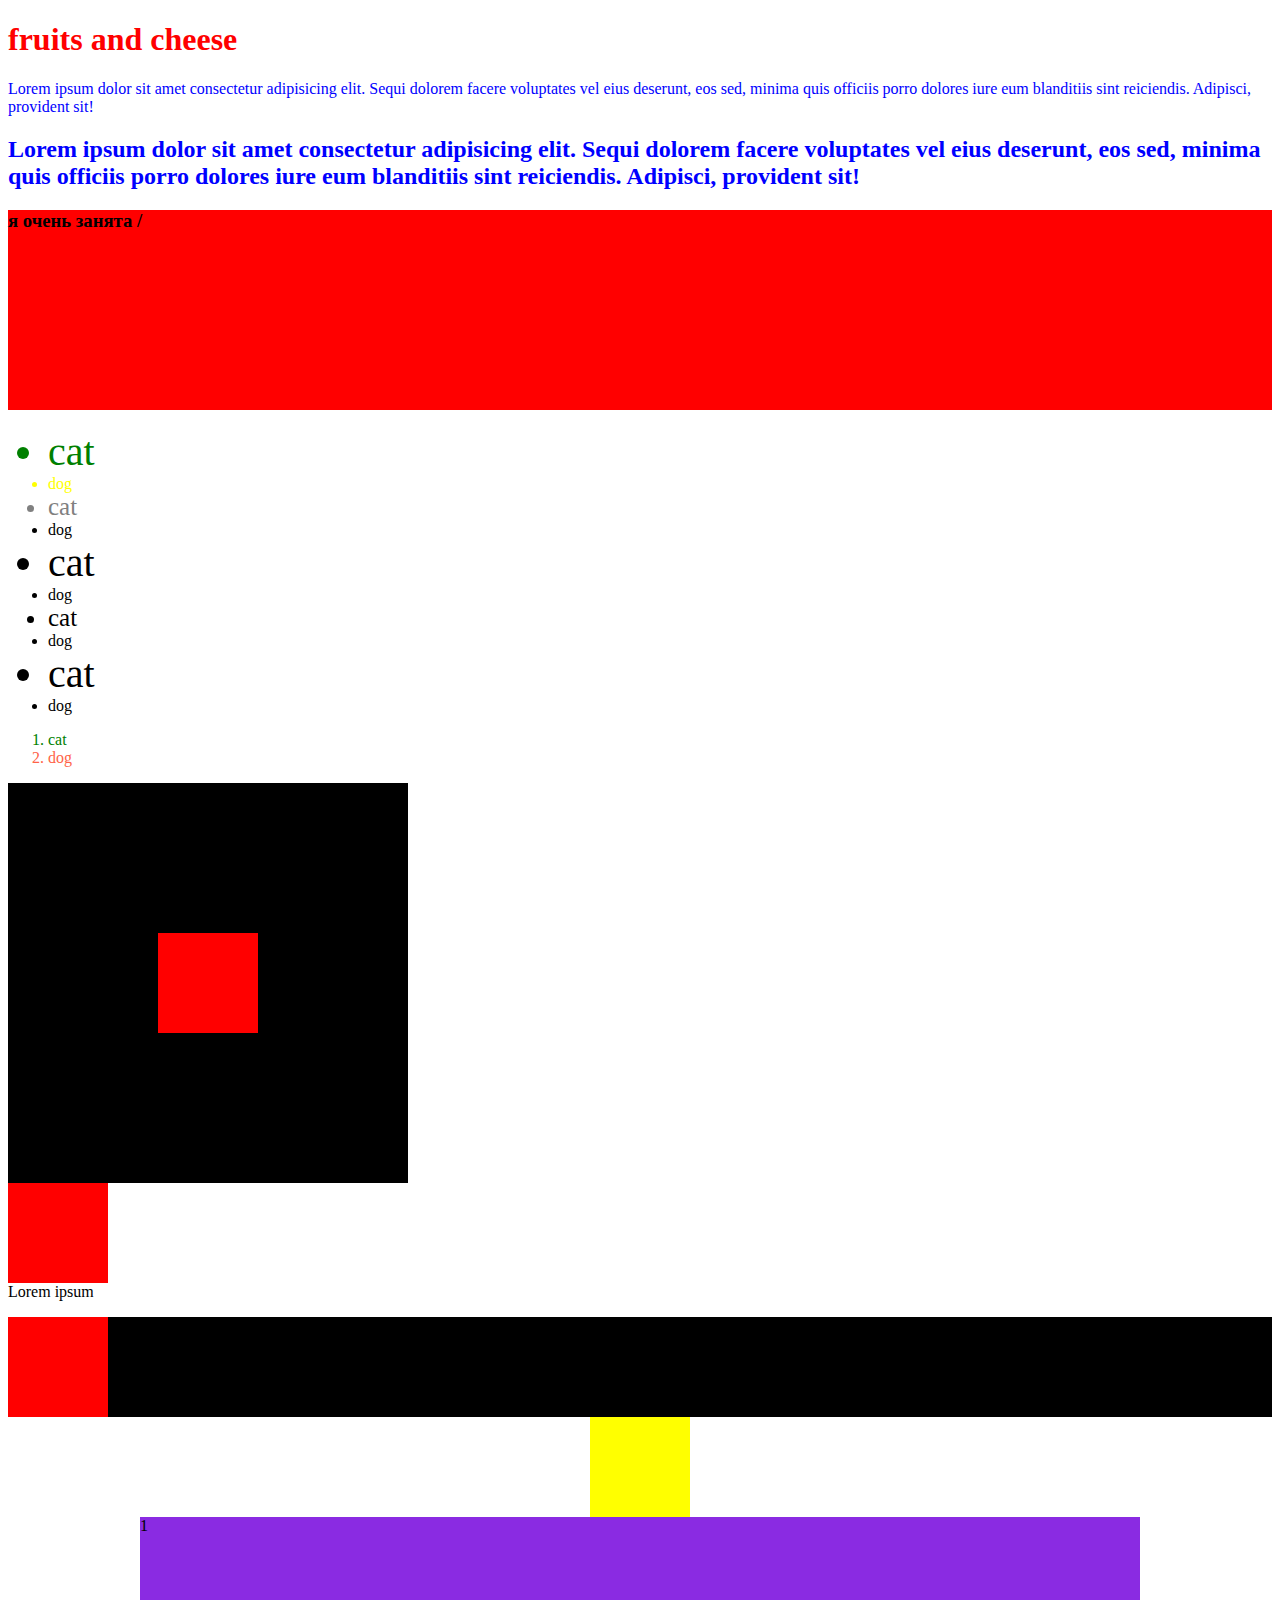
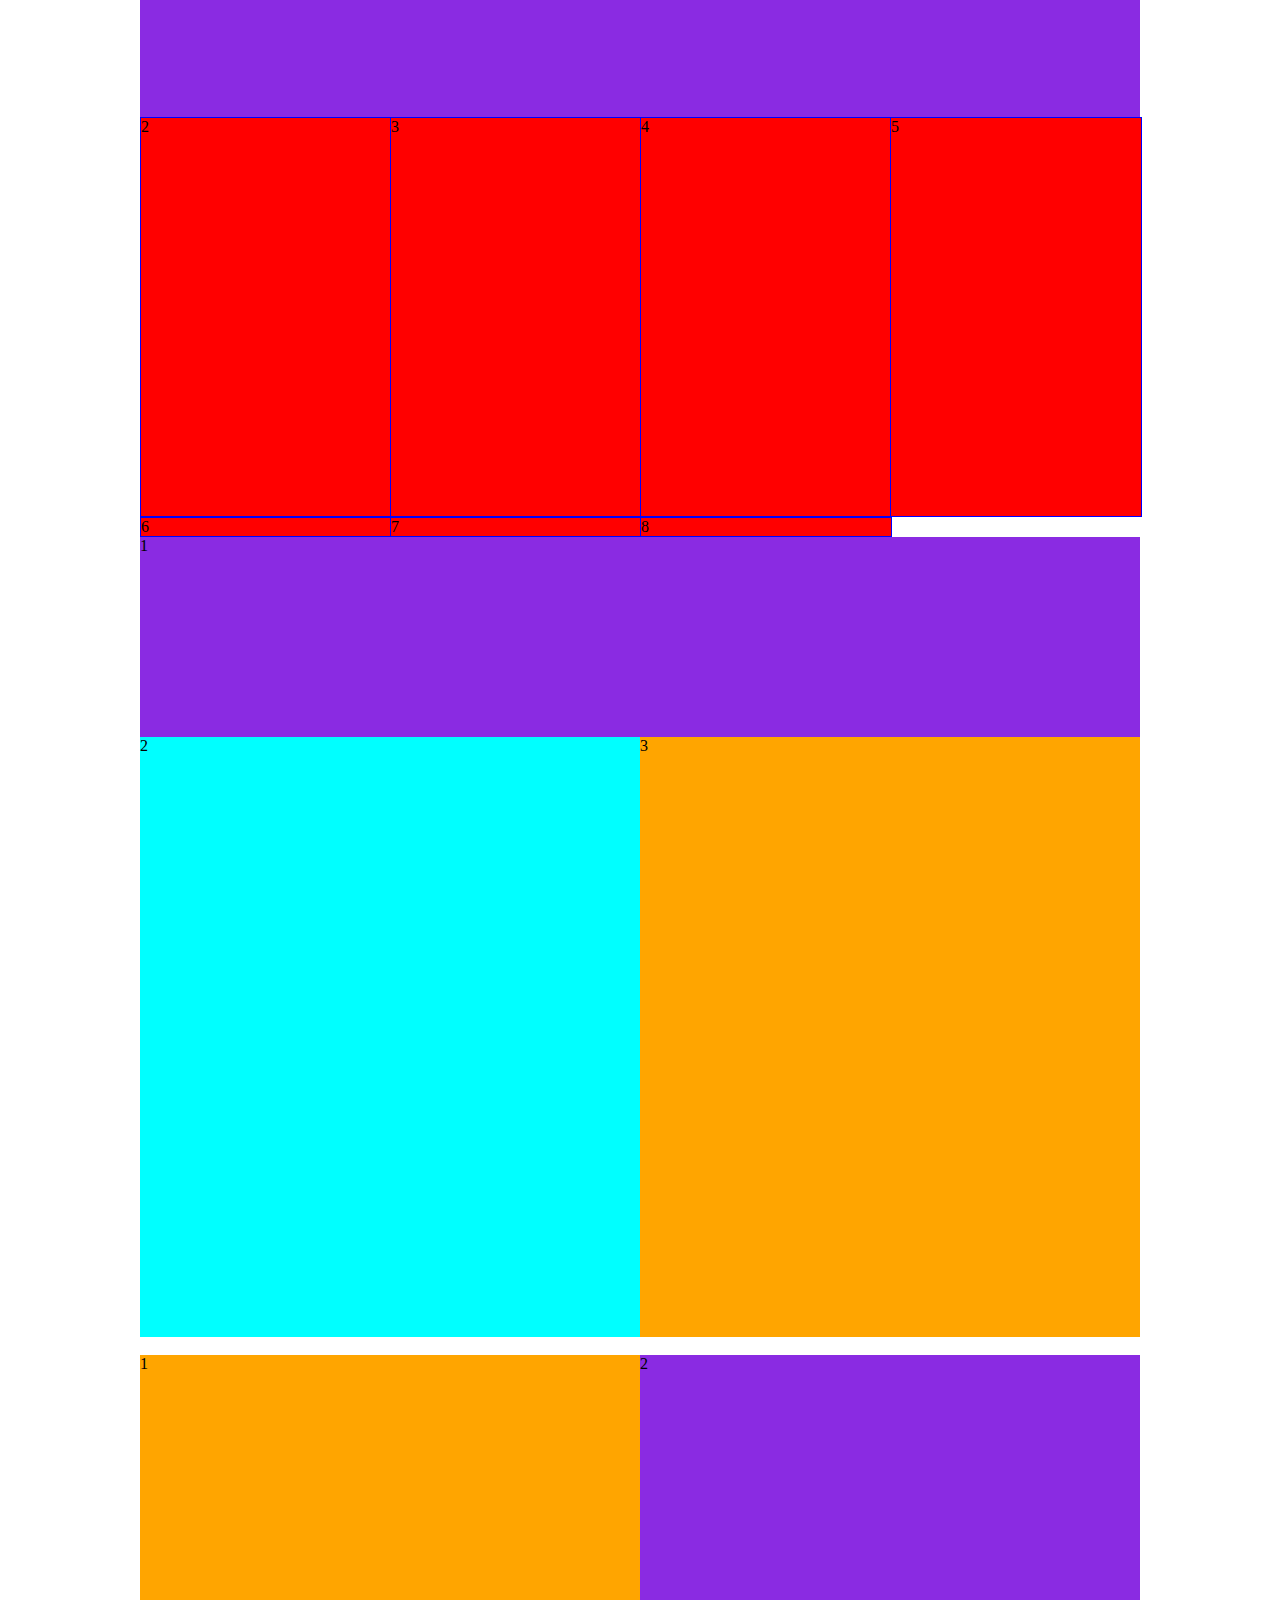
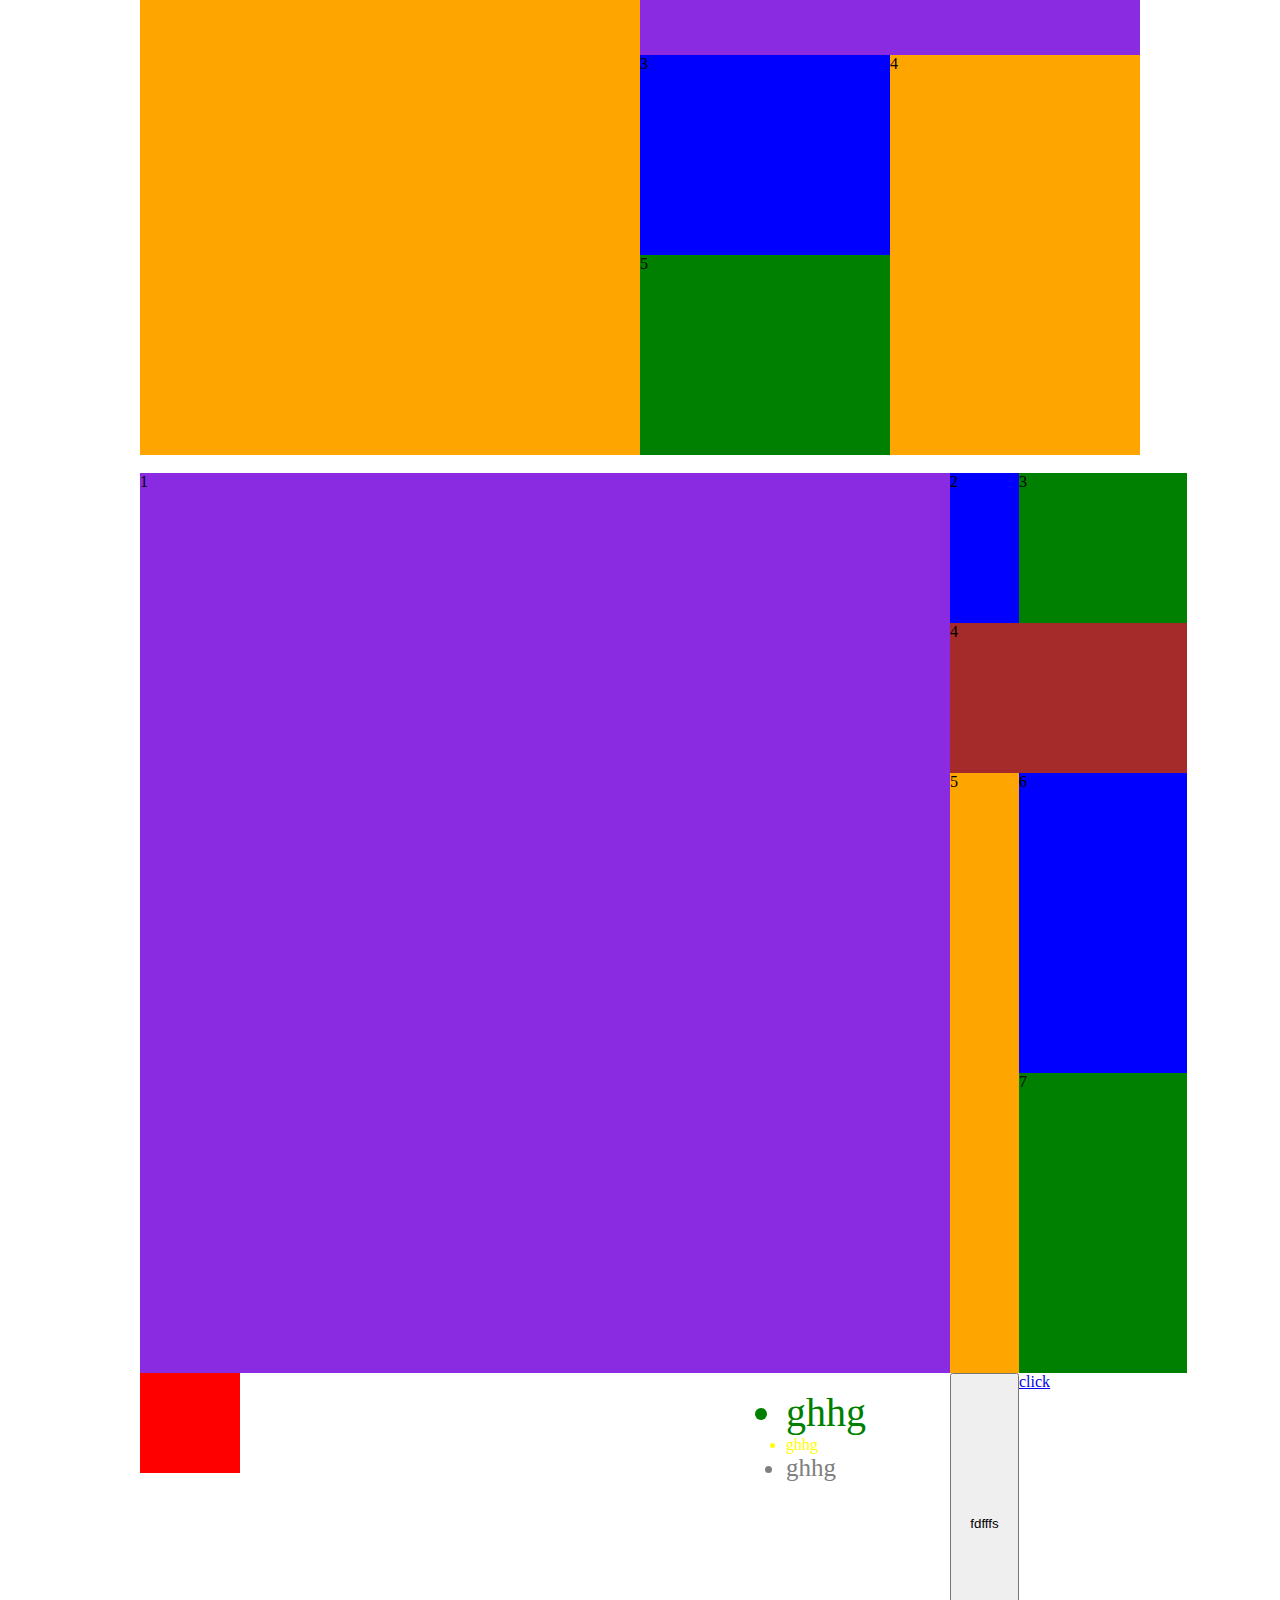
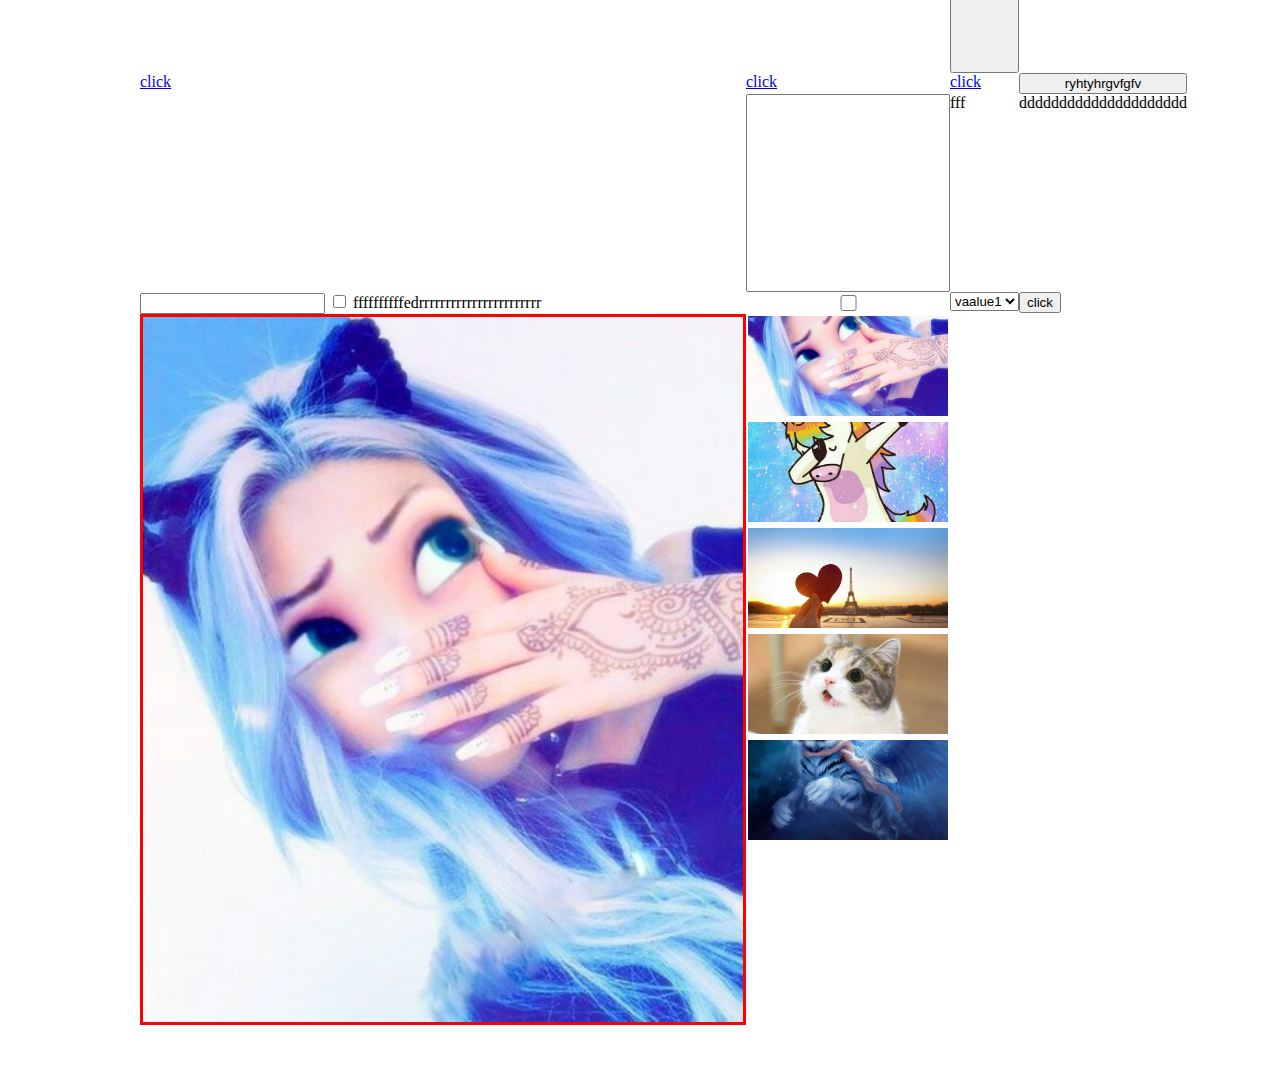
<file: js6/index.html>
<!DOCTYPE html>
<html>
<head> 
    <title>   Nadia        </title>
<link rel="stylesheet" href="style.css">
<style>   </style>
</head>
<body>
    <h1>  fruits and cheese



    </h1>
    <div class="wow"> 
        Lorem ipsum dolor sit amet consectetur adipisicing elit. Sequi dolorem facere voluptates vel eius deserunt, eos sed, minima quis officiis porro dolores iure eum blanditiis sint reiciendis. Adipisci, provident sit!
    </div>
    <h2>  <div class="wow"> 
            Lorem ipsum dolor sit amet consectetur adipisicing elit. Sequi dolorem facere voluptates vel eius deserunt, eos sed, minima quis officiis porro dolores iure eum blanditiis sint reiciendis. Adipisci, provident sit!
        </div>    </h2>
        <h3> 
            <div id="block"> 

                я очень занята

            </div>

        </h3>
      
    <p>         </p>
<ul>
    <li> cat </li>
    <li> dog </li>
    <li> cat </li>
    <li> dog </li>
    <li> cat </li>
    <li> dog </li>
    <li> cat </li>
    <li> dog </li>
    <li> cat </li>
    <li> dog </li>
</ul>

<ol>
        <li> cat </li>
        <li> dog </li>
    </ol>

<div id="parent">
    <div id="child"> </div>
</div>
<div id="float"> </div>
<p class="text">

    Lorem ipsum
</p>
<div id="float-parent"> 
        <div id="float-child">   </div>     
</div>  
<div id="rel">   </div>   
<div class="wrap">  

<div id="box1"> 1  </div>                                                   
<div class="box"> 2  </div>  
<div class="box"> 3 </div>  
<div class="box"> 4 </div>  
<div class="box"> 5  </div>  
<div class="box"> 6  </div>  
<div class="box"> 7 </div>  
<div class="box"> 8  </div>  

</div>

<div class="wrap2">  

        <div id="box2"> 1  </div>                                                   
        <div id="box3"> 2  </div>  
        <div id="box4"> 3 </div>       
</div>
<br/> 
<div class="wrap3">  

        <div id="box5"> 1  </div>                                                   
        <div id="box6"> 2  </div>  
        <div id="box7"> 3 </div>   
        <div id="box8"> 4 </div>  
        <div id="box9"> 5 </div>  
        
</div>
<br/> 
<div class="wrap4">  
        <div id="box10"> 1  </div>    
        <div id="box11"> 2 </div>    
        <div id="box12"> 3 </div>    
        <div id="box13"> 4  </div>    
        <div id="box14"> 5  </div>    
        <div id="box15"> 6 </div>    
        <div id="box16"> 7 </div>    

<div class="sqr">

</div>
<ul id="menu" class="inv">
    <li>ghhg</li>
    <li>ghhg</li>
    <li>ghhg</li>
</ul>



<button id="btn" > fdfffs</button>
<a href="google.com" onclick="return false"> click</a>
<a href="google.com" onclick="console.log(event);return false"> click</a>
<a href="google.com" onclick="event.preventDefault()"> click</a>
<a href="google.com" onclick="handle()"> click</a>

<button onclick="alert(event.clientX +' '+event.clientY)"> ryhtyhrgvfgfv</button>

<br/>
<br/>
<br/>
<br/>
<br/>
<br/>
<br/>
<br/>
<br/>
<br/>
<br/>
<input type="text" onmousemove="this.value=event.clientX+' : '+event.clientY">
<form> fff</form>
<form>ddddddddddddddddddddd</form>
<form name="jjj"> 
    <input name="hhh">  
    <input type="checkbox"  name="mychek">  
    ffffffffffedrrrrrrrrrrrrrrrrrrrrrrr
</form>

<input type="checkbox">
<form name="myname">
    <select name="select"> 
        <option> vaalue1</option>
        <option> vaalue2</option>
        <option> vaalue3</option>
     </select> 
 </form>
 
 <form onsubmit="alert('submit');return false;"> 
        <button type='submit' onclick="alert ('clicked')">click </button>
</form>

<img id="big-img" src="1.jpg">
<div class="hj">

    <a href="1.jpg">
        <img src="1.jpg">
    </a>
    <a href="2.jpg">
        <img src="2.jpg">
    </a>
     <a href="3.jpg">
        <img src="3.jpg">
    </a>
    <a href="4.jpg"> 
        <img src="4.jpg">
    </a>
    <a href="5.jpg"> 
         <img src="5.jpg">
    </a>
    
</div>

<script src="main.js">     </script>

</body>




</html>
</file>
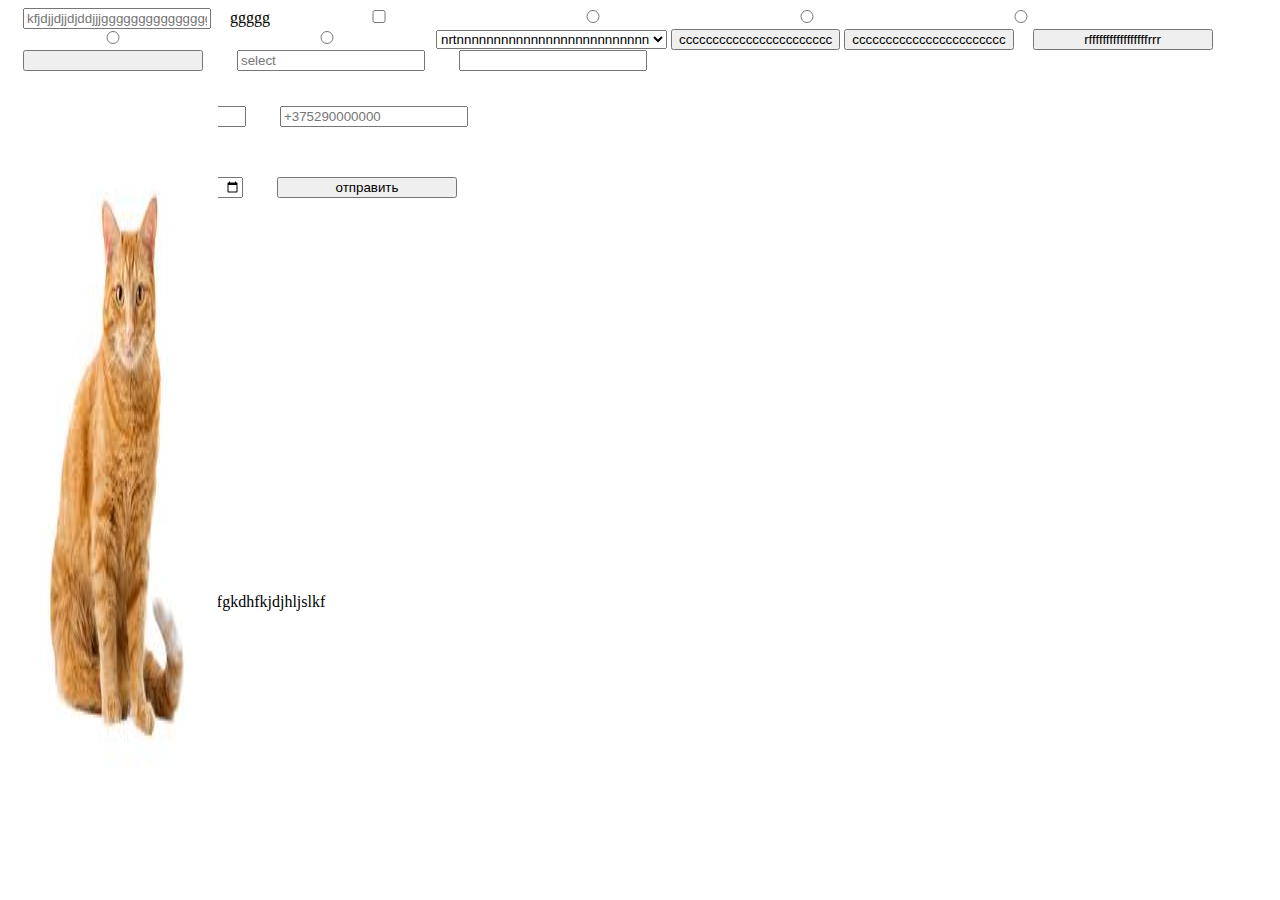
<file: Untitled-1.html>
<!DOCTYPE html>
<html>

<head>
    <title></title>
    <link rel="stylesheet" href="U1.css">
</head>

<body>
        <form> <input type="text" placeholder="kfjdjjdjjdjddjjjgggggggggggggggggggggggggggdd">       
            <labelFore"text">   ggggg     </labelFore>
        <input id="text" type="checkbox">
        <input type="radio" name="radio">
        <input type="radio" name="radio">
        <input type="radio" name="radio">
        <input type="radio" name="radio">
        <input type="radio" name="radio">
        
        
        <select>    <option> nrtnnnnnnnnnnnnnnnnnnnnnnnnnn    </option>
            <option> 1122225858  </option>
            <option> ngkfjgkjfkgjdk   </option>
            <option> gfgfgfffffffffffffffffffn    </option>
            <option> nrtnnnnnnnnnnnnnnnnnnnnnnnnnn    </option>
        </select>
        <button type="submit">     ccccccccccccccccccccccc    </button>
        <button type="submit">     ccccccccccccccccccccccc    </button>
        <input type="button" value="rfffffffffffffffffrrr">
        <div>  
        <input type="button">
        <input type="number" placeholder="select">
        <input type="number">
        </div>
        
        </form>


        <form>
<div class="f">  
    <input type="text" placeholder="Nadia">
<input id="text" type="text" placeholder="+375290000000">

</div>

<div class="f2"> 
     <input type="date" placeholder="25.03.2019"> 
    <input id="text" type="button" value="отправить">
</div>

<div class="y">   </div>  

 <img src="is.jfif" id="cat">   







        </form>


<p>rfrjhfjhkdjhfkdjfkjlskfjkldhfkldhfgkdhfkjdjhljslkf</p>

<div> 
    
</div>


</body>

</html>
</file>
<file: js6/style.css>
h1 {
    color: red
} 
.wow {
    color: blue;
}

ul li:nth-child(1) {color:green;}
ol li:first-child {color: green}
ul li:nth-child(odd) {font-size: 25px}
ul li:nth-child(2) {color: yellow}
ul li:nth-child(3) {color: gray}
ol li:nth-child(2) {color:tomato}
ul li:nth-child(4n+1) {font-size: 40px}
#block
 {
    width: 100%;height: 200px;
    background-color:red;
    position: relative;
top:0;
left:0;
right: 0;
bottom: 0;
margin: auto;
}
body {height: 2000px;}
#block:hover {background-color: hotpink}
#block::after {content: "/"}
#parent {
    width: 400px;
    height: 400px;
    background-color: black;
    position:relative;
}
#child {
    width: 100px;
    height: 100px;
    background-color: red;
    position: absolute;
    top:0;
left:0;
right: 0;
bottom: 0;
margin: auto;
}

#float {
    width: 100px;
    height: 100px;
    background-color: red;
    float: left;
    

}
.text {clear: both}
#float-parent{ 
    background-color: black;
    overflow: hidden;
    
}
#float-child { 
    width: 100px;
    height: 100px;
   background-color:red;
   float: left;
}
#rel {
    width: 100px;
    height: 100px;
    background-color: yellow;
    margin: 0 auto;
    position:relative;
}
.box{
    width: 100%;
       background-color: red;
    border:1px solid blue;
}
.wrap{
    width: 1000px;
    margin: 0 auto;
    display: grid;
    grid-template-columns: 1fr 1fr 1fr 1fr;
    grid-template-rows: 200px 400px;
    max-width: 100%;}
  
#box1
{    grid-column-start: 1;
    grid-column-end: 5;
    background-color: blueviolet;
              }
 .wrap2{
    width: 1000px;
    margin: 0 auto;
    display: grid;
    grid-template-columns: 1fr 1fr;
    grid-template-rows: 200px 600px;
    max-width: 100%;}
  

 
 
 #box2
{   
     grid-column-start: 1;
    grid-column-end: 3;
    background-color: blueviolet;
              }
 #box3{
                  background-color: aqua;


              }
  #box4{
                  background-color:orange;
              }
.wrap3{
                width: 1000px;
                margin: 0 auto;
                display: grid;
                grid-template-columns: 1fr 1fr 1fr 1fr;
                grid-template-rows: 300px 200px 200px;
                max-width: 100%;}

        #box5{
background-color: orange;
grid-row-start: 1;
grid-row-end: 4;
grid-column-start: 1;
grid-column-end: 3;
                }

                #box6{
background-color: blueviolet;
grid-row-start: 1;
grid-row-end: 1;
grid-column-start: 3;
grid-column-end: 5;
                }
               #box7{
                   background-color: blue;
                   grid-column-start: 3;
                   grid-column-end: 4;
                   grid-row-start: 2;
                    grid-row-end: 3;
              
                }
                #box8{
                    background-color: orange;
                    grid-row-start: 2;
                    grid-row-end: 5;
 
              
                    
                }
                #box9{
                    background-color:green;
                }

         .wrap4{
                width: 1000px;
                margin: 0 auto;
                display: grid;
                grid-template-columns: 1fr 1fr 1fr 1fr;
                grid-template-rows: 150px 150px 300px 300px 300px;
                max-width: 100%;}     
             #box10{
background-color: blueviolet;
grid-column-start: 1;
grid-column-end: 3;
grid-row-start: 1;
grid-row-end: 5;

                }
                #box11{
                    background-color: blue;
                    grid-column-start: 3;
                     grid-column-end: 4;
                     grid-row-start: 1;
                    grid-row-end: 2;
                }
                #box12{
                    background-color: green;
                    grid-column-start: 4;
                     grid-column-end: 5;
                     grid-row-start: 1;
                    grid-row-end: 2;

                }
                #box13{
                    background-color: brown;
                    grid-row-start: 2;
                    grid-row-end: 3;
                    grid-column-start: 3;
                    grid-column-end: 5;

                }
                #box14{
                    background-color: orange;
                    grid-column-start: 3;
                    grid-column-end: 4;
                    grid-row-start: 3;
                    grid-row-end: 5;

                }
                #box15{
                    background-color: blue;
                    grid-column-start: 4;
                    grid-column-end: 5;
                }
                #box16{
                    background-color: green;
                    grid-row-start: 4;
                    grid-row-end: 5;
                }
                .sqr{
                    width: 100px;
                    height: 100px;
                    background-color: red;
                }
                .blue{
                    background-color: blue !important;
                }
                .menu{
                    display: none;
                }
                .show{
                    display: block;
                }

                #big-img{
                    display: block;
                    width: 600px;
                    margin: 0 auto 40px;
                    border:3px solid red;
                }
                .hj{
                    text-align: center;
                }
                .hj a{
                    display: inline-block;
                    width: 200px;
                    height: 100px;
                    border:2px solid transparent;
                }
                .hj a img{
                    width: 100%;
                    height:100%;
                    object-fit: cover;
                }
                .hj a.active{
                    border-color:red;
                }
</file>
<file: U1.css>
.f{

padding: 15px;
margin: 20px;


}
.f2{
    padding: 15px;
    margin: 20px;
}
input{
    margin: 0 15px;
    width: 180px;

}
.y{
    width: 100px;
    height: 100px;
    background-color: red;
    position: relative;
    top:0px;
    transition:top 0.5s linear 3s;
}

.y:hover{
    background-color: blue;
    top:30px;
      
}
@keyframes step{
0% {
    left:0px;
top:0px;}
50%{    top:200px;   }
100%{
        left:200px;
    top:200px;}
    }

/* .y {
    animation: step 1s linear 0.2s infinite alternate-reverse
} */
@keyframes step{
    0% {
        left:0px;
    top:0px;}
    10%{ 
        top: 200px;
    }
    20%{left:50px;top:200px}
    30%{left:100px;top:0px}
    40%{left:200px;top:200px}
    50%{   left:300px; top:0px;   }
    60%{   left:400px; top:200px;   }
    70%{   left:500px; top:0px;   }
    80%{   left:600px; top:200px;   }
    90%{   left:700px; top:0px;   }
    100%{
            left:50px;       top:200px;}
        }
#cat    
{
    position: relative;
    /* animation: step 1s linear 0.2s infinite alternate-reverse; */
    transform: scaleY(3);
   
}
</file>
